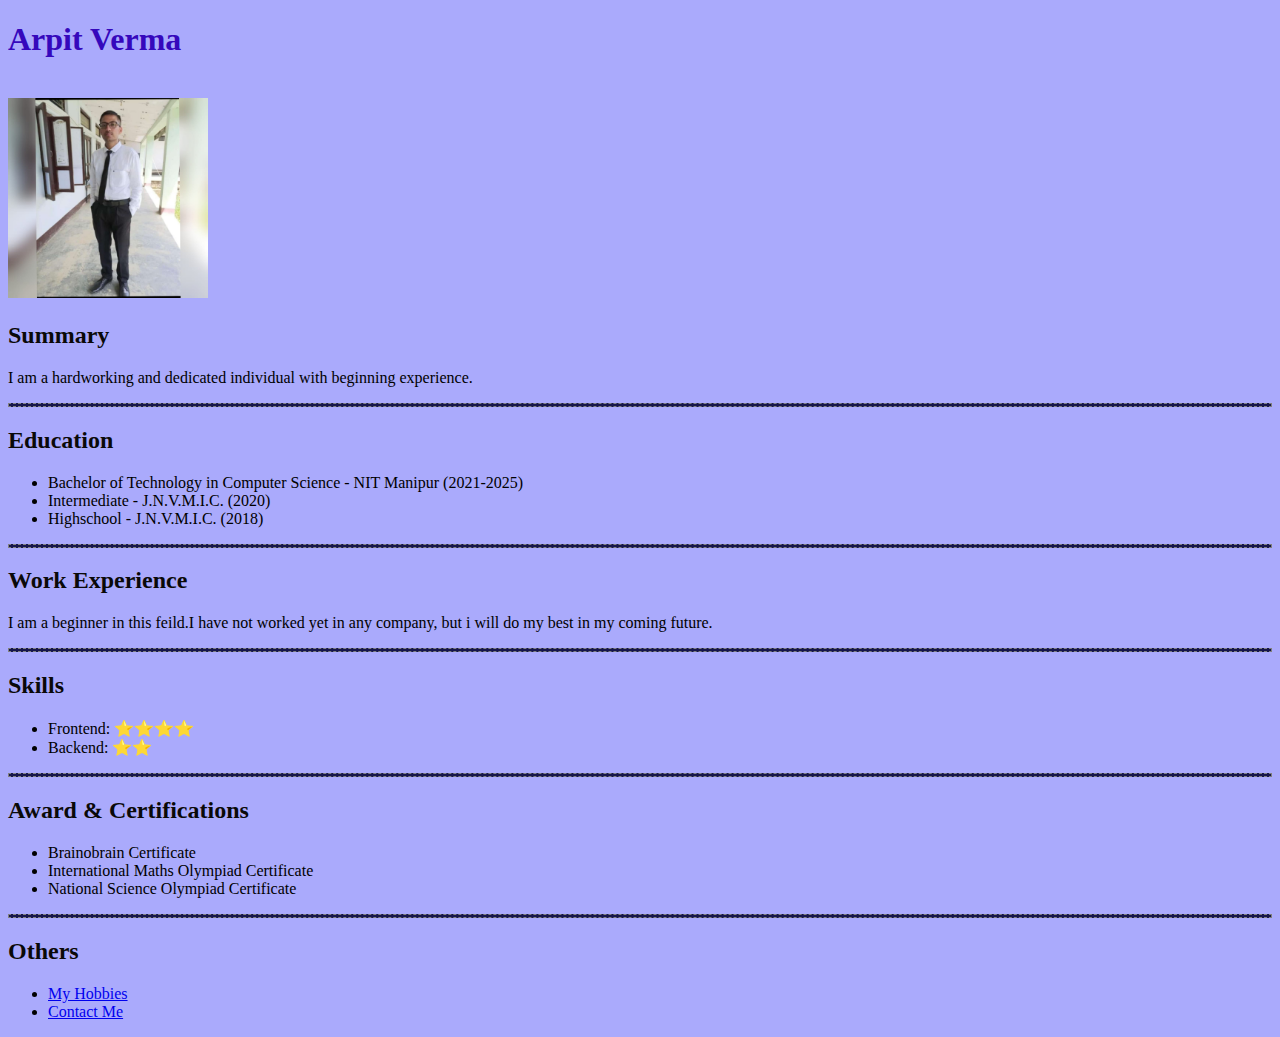
<file: index.html>
<!DOCTYPE html>
<html lang="en">
<head>
    <meta charset="UTF-8">
    <title>My Resume</title>
    <link rel="stylesheet" href="./style.css">
</head>
<body>
    <h1>Arpit Verma</h1><br>
    <img src="arppic.jpg" alt="pic" width="200" height="200">
    <h2>Summary</h2>
    <p>I am a hardworking and dedicated individual with beginning experience.</p>
    <hr size="3" noshade>
    <h2>Education</h2>
    <ul>
        <li>Bachelor of Technology in Computer Science - NIT Manipur (2021-2025)</li>
        <li>Intermediate - J.N.V.M.I.C. (2020)</li>
        <li>Highschool - J.N.V.M.I.C. (2018)</li>
    </ul>
    <hr size="3" noshade>
    <h2>Work Experience</h2>
    <p>I am a beginner in this feild.I have not worked yet in any company, but i will do my best in my coming future.</p>
    <hr size="3" noshade>
    <h2>Skills</h2>
    <ul>
        <li>Frontend: ⭐⭐⭐⭐</li>
        <li>Backend: ⭐⭐</li>
    </ul>
    <hr size="3" noshade>
    <h2>Award & Certifications</h2>
    <ul>
        <li>Brainobrain Certificate</li>
        <li>International Maths Olympiad Certificate</li>
        <li>National Science Olympiad Certificate</li>
    </ul>
    <hr size="3" noshade>
    <h2>Others</h2>
    <ul>
        <li><a href="hobbies.html">My Hobbies</a></li>
        <li><a href="contact.html">Contact Me</a></li>
    </ul>
</body>
</html>
</file>
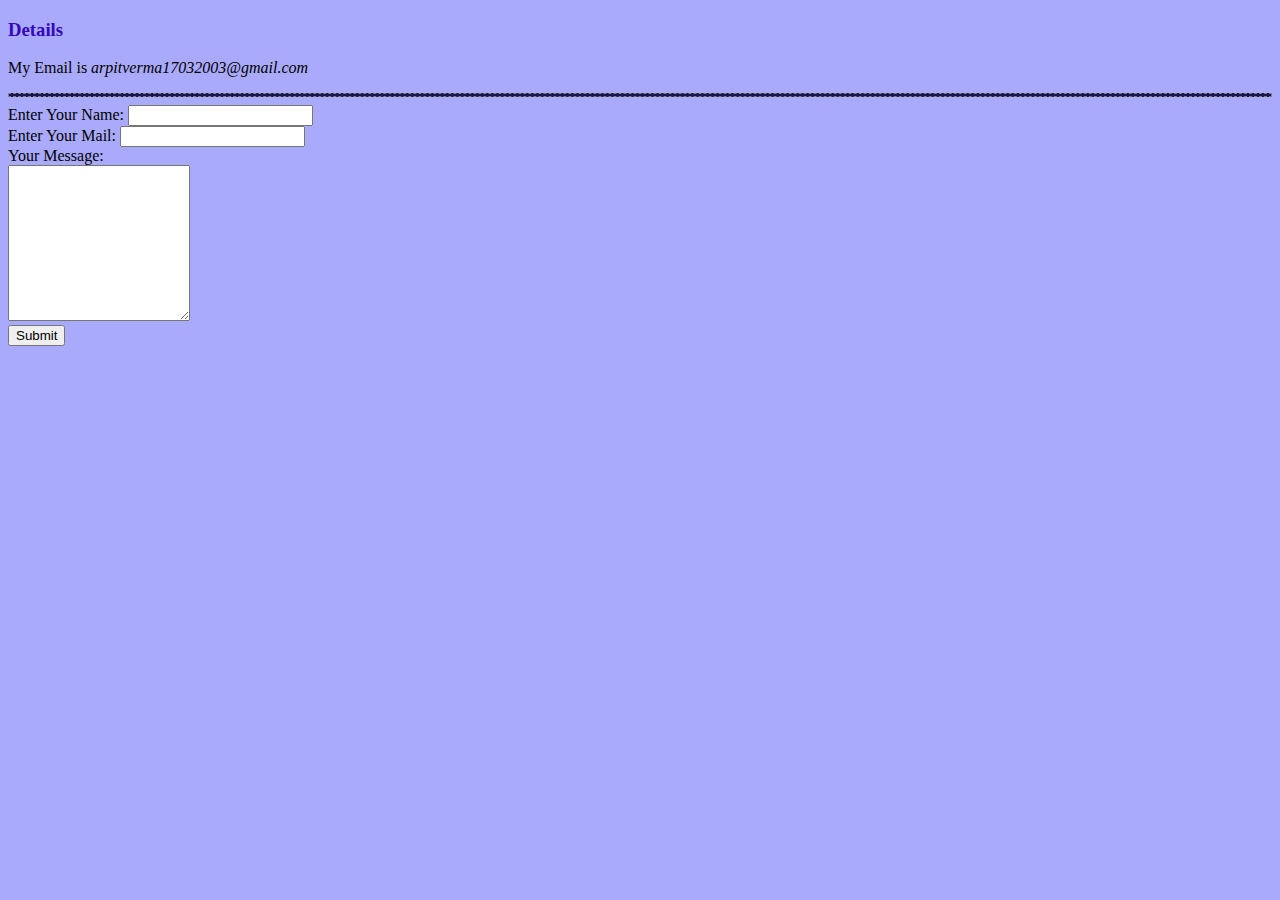
<file: contact.html>
<!DOCTYPE html>
<html lang="en">
<head>
    <meta charset="UTF-8">
    <title>My Contact</title>
    <link rel="stylesheet" href="./style.css">
</head>
<body>
    <h3>Details</h3>
    <p>My Email is <em>arpitverma17032003@gmail.com</em></p>
    <hr size="3" noshade>
    <form  class="" action="mailto:arpitverma17032003@gmail.com" method="post" enctype="text/plain">
         <label>Enter Your Name:</label>
         <input type="text" name="YourName"><br>
         <label>Enter Your Mail:</label>
         <input type="email" name="YourEmail"><br>
         <label>Your Message:</label><br>
         <textarea name="YourMessage" rows="10" cols="20">
         </textarea>   <br>
         <input type="submit">
    </form>
</body>
</html>
</file>
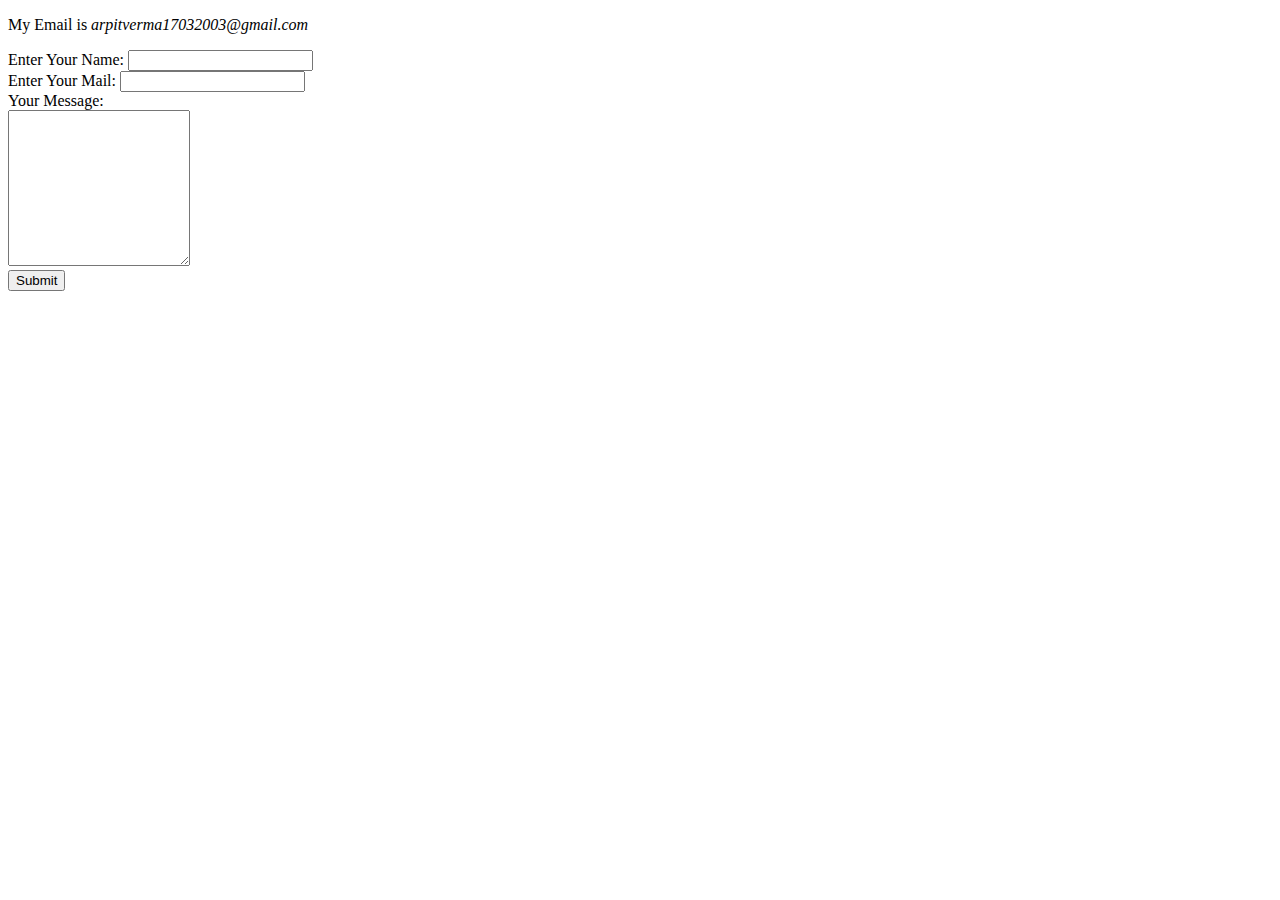
<file: MyContact.html>
<!DOCTYPE html>
<html lang="en">
<head>
    <meta charset="UTF-8">
    <title>My Contact</title>
</head>
<body>
    <p>My Email is <em>arpitverma17032003@gmail.com</em></p>
    <form  class="" action="mailto:arpitverma17032003@gmail.com" method="post" enctype="text/plain">
         <label>Enter Your Name:</label>
         <input type="text" name="YourName"><br>
         <label>Enter Your Mail:</label>
         <input type="email" name="YourEmail"><br>
         <label>Your Message:</label><br>
         <textarea name="YourMessage" rows="10" cols="20">
         </textarea>   <br>
         <input type="submit">
    </form>
</body>
</html>
</file>
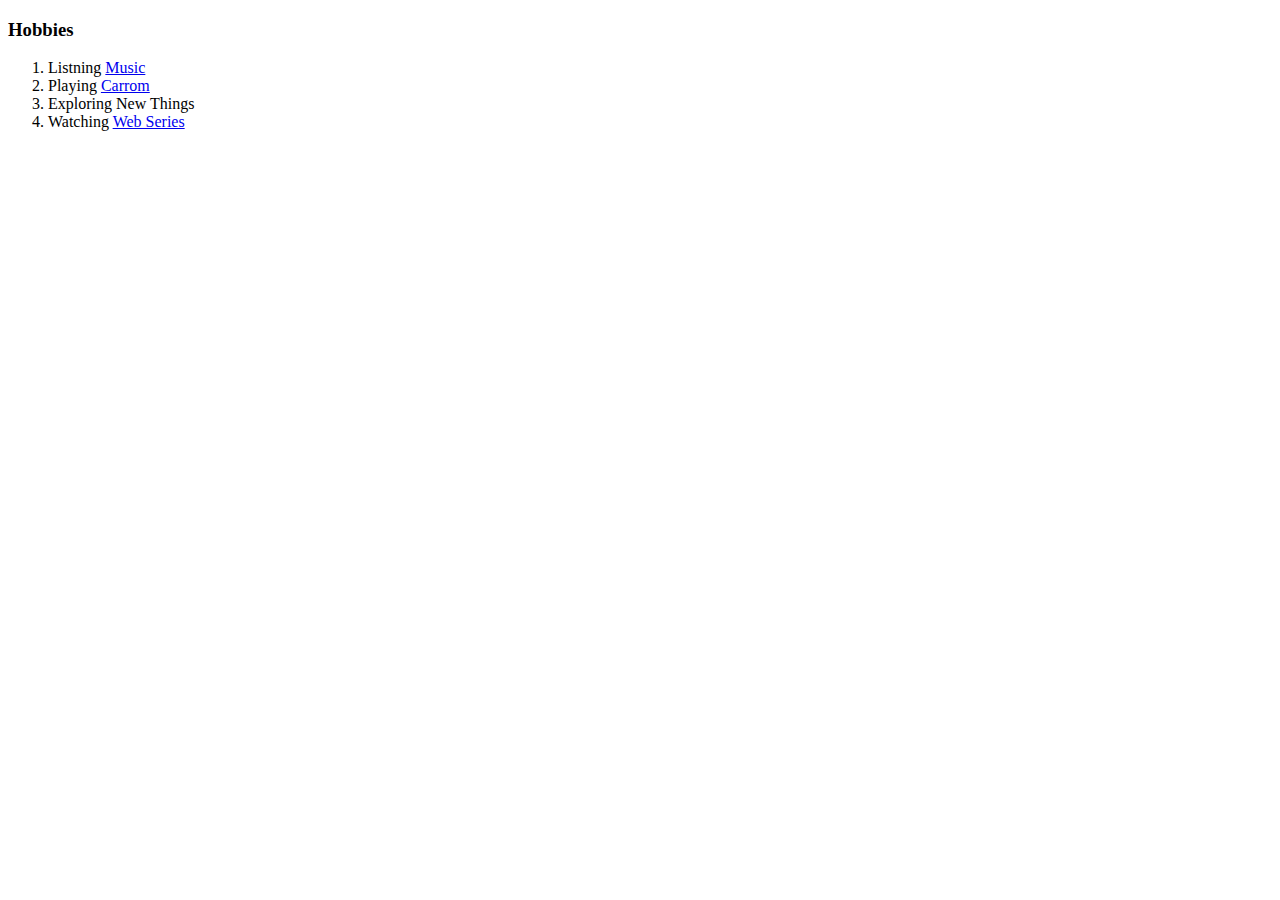
<file: MyHobbies.html>
<!DOCTYPE html>
<html lang="en">
<head>
    <meta charset="UTF-8">
    <title>My Hobbies</title>
</head>
<body>
    <h3>Hobbies</h3>
    <ol>
        <li>Listning <a href="https://music.com/">Music</a></li>
        <li>Playing <a href="https://en.wikipedia.org/wiki/Carrom">Carrom</a></li>
        <li>Exploring New Things</li>
        <li>Watching <a href="https://www.mxplayer.in/web-series">Web Series</a></li>
    </ol>

</body>
</html>
</file>
<file: style.css>
h1{
color: rgb(53, 8, 188);
}
h2{
    color: rgb(10, 9, 8);
}
h3{
    color: rgb(53, 8, 188);
}

body{
    background-color: rgb(170, 170, 252) ;
}
hr{
    background-color:rgb(22, 22, 75);
    border-style: dashed;
    height: 2px;
}    
img{
    height: 200px;
    width: 200px;
}
</file>
